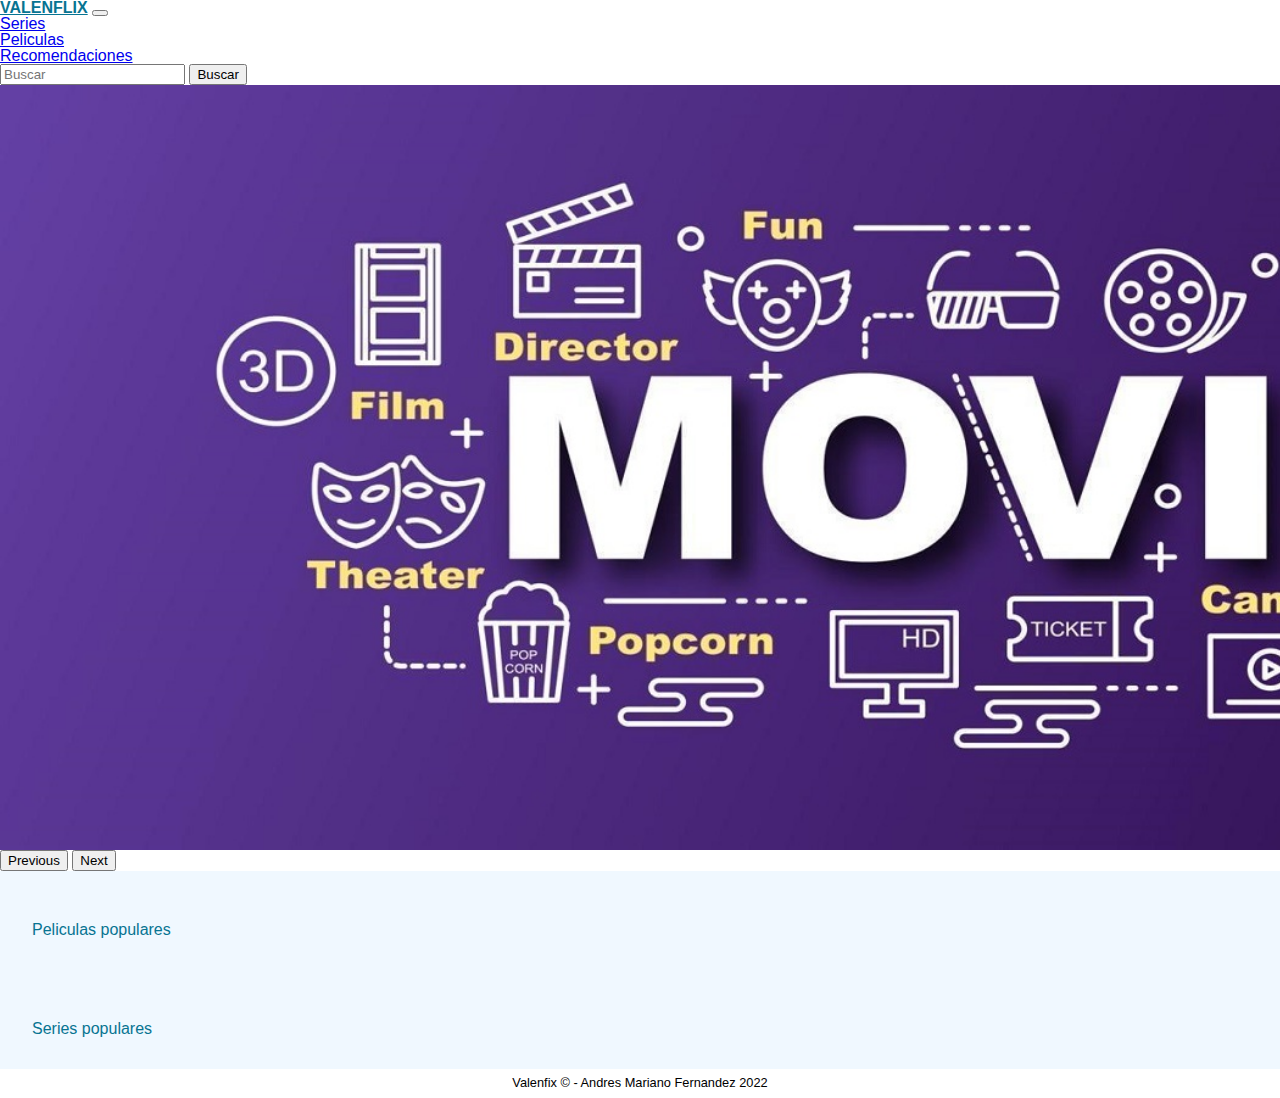
<file: index.html>
<!DOCTYPE html>
<html lang="es">

<head>
  <meta charset="UTF-8" />
  <meta http-equiv="X-UA-Compatible" content="IE=edge" />
  <meta name="viewport" content="width=device-width, initial-scale=1.0" />
  <link rel="shortcut icon" href="img/favicon.ico" />
  <link rel="stylesheet" href="css/reset.css" />
  <link href="https://cdn.jsdelivr.net/npm/bootstrap@5.2.1/dist/css/bootstrap.min.css" rel="stylesheet"
    integrity="sha384-iYQeCzEYFbKjA/T2uDLTpkwGzCiq6soy8tYaI1GyVh/UjpbCx/TYkiZhlZB6+fzT" crossorigin="anonymous" />
  <link rel="stylesheet" href="css/root.css" />
  <link rel="stylesheet" href="css/index.css" />
  <title>Valenflix</title>
</head>

<body>
  <header>
    <nav class="navbar navbar-expand-lg bg-light fixed-top">
      <div class="container-fluid">
        <!-- <a class="navbar-brand" href="index.html"><img src="img/LOGO.png" alt="logo ValenFlix" id="logo-nav" /></a> -->
        <a class="navbar-brand" href="index.html" id="valenflix">VALENFLIX</a>
        <button class="navbar-toggler" type="button" data-bs-toggle="collapse" data-bs-target="#navbarSupportedContent"
          aria-controls="navbarSupportedContent" aria-expanded="false" aria-label="Toggle navigation">
          <span class="navbar-toggler-icon"></span>
        </button>
        <div class="collapse navbar-collapse" id="navbarSupportedContent">
          <ul class="navbar-nav me-auto mb-2 mb-lg-0">
            <li class="nav-item">
              <a class="nav-link" href="series.html">Series</a>
            </li>
            <li class="nav-item dropdown">
              <a class="nav-link dropdown-toggle" href="#" role="button" data-bs-toggle="dropdown"
                aria-expanded="false">
                Peliculas
              </a>
              <ul class="dropdown-menu">
                <li><a class="dropdown-item" href="peliculas.html">Recomendaciones</a></li>
              </ul>
            </li>
          </ul>
          <form class="d-flex" role="search">
            <input class="form-control me-2" type="search" placeholder="Buscar" aria-label="Search" />
            <button class="btn btn-secondary" type="submit">Buscar</button>
          </form>
        </div>
      </div>
    </nav>
  </header>
  <main>
    <section id="banner">
      <div id="carouselExampleControls" class="carousel slide" data-bs-ride="carousel">
        <div class="carousel-inner" id="img-banner">
          <div class="carousel-item active">
            <img id="img-banner" src="img/banner.png" class="d-block w-100" alt="img 1" />
          </div>
          <!-- aca agrega mas imagenes -->
        </div>
        <button class="carousel-control-prev" type="button" data-bs-target="#carouselExampleControls"
          data-bs-slide="prev">
          <span class="carousel-control-prev-icon" aria-hidden="true"></span>
          <span class="visually-hidden">Previous</span>
        </button>
        <button class="carousel-control-next" type="button" data-bs-target="#carouselExampleControls"
          data-bs-slide="next">
          <span class="carousel-control-next-icon" aria-hidden="true"></span>
          <span class="visually-hidden">Next</span>
        </button>
      </div>
    </section>
    <section class="container-categoria">
      <h2 class="categoria_titulo">Peliculas populares</h2>
      <div class="container_tarjetas" id="container_peliculas">
        <!-- aca agrega div tarjeta etc... -->
      </div>
    </section>
    <section class="container-categoria">
      <h2 class="categoria_titulo">Series populares</h2>
      <div class="container_tarjetas" id="container_series">
        <!-- aca agrega div tarjeta etc... -->
      </div>
    </section>
  </main>
  <footer>
    <p class="txt-footer">Valenfix &copy - Andres Mariano Fernandez 2022</p>
  </footer>
  <script src="https://cdn.jsdelivr.net/npm/bootstrap@5.2.1/dist/js/bootstrap.bundle.min.js"
    integrity="sha384-u1OknCvxWvY5kfmNBILK2hRnQC3Pr17a+RTT6rIHI7NnikvbZlHgTPOOmMi466C8"
    crossorigin="anonymous"></script>
  <script src="js/controllers/index.js" type="module"></script>
</body>
</html>
</file>
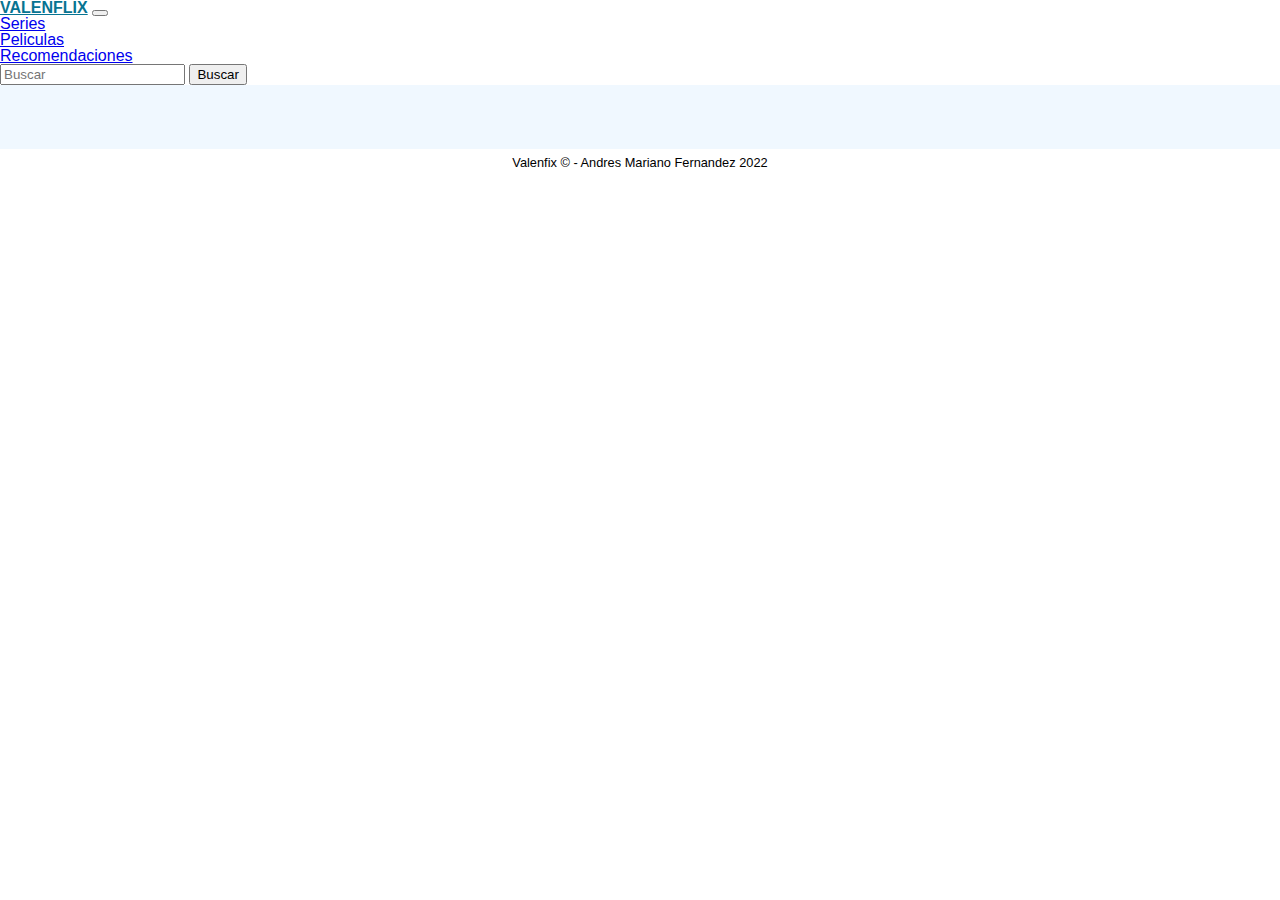
<file: detalle-pelicula.html>
<!DOCTYPE html>
<html lang="es">

<head>
  <meta charset="UTF-8" />
  <meta http-equiv="X-UA-Compatible" content="IE=edge" />
  <meta name="viewport" content="width=device-width, initial-scale=1.0" />
  <link rel="shortcut icon" href="img/favicon.ico" />
  <link rel="stylesheet" href="css/reset.css" />
  <link href="https://cdn.jsdelivr.net/npm/bootstrap@5.2.1/dist/css/bootstrap.min.css" rel="stylesheet"
    integrity="sha384-iYQeCzEYFbKjA/T2uDLTpkwGzCiq6soy8tYaI1GyVh/UjpbCx/TYkiZhlZB6+fzT" crossorigin="anonymous" />
  <link rel="stylesheet" href="css/root.css" />
  <link rel="stylesheet" href="css/detalle.css" />
  <title>Valenflix - Detalle</title>
</head>

<body>
  <header>
    <nav class="navbar navbar-expand-lg bg-light">
      <div class="container-fluid">
        <!-- <a class="navbar-brand" href="index.html"><img src="img/LOGO.png" alt="logo ValenFlix" id="logo-nav" /></a> -->
        <a class="navbar-brand" href="index.html" id="valenflix">VALENFLIX</a>
        <button class="navbar-toggler" type="button" data-bs-toggle="collapse" data-bs-target="#navbarSupportedContent"
          aria-controls="navbarSupportedContent" aria-expanded="false" aria-label="Toggle navigation">
          <span class="navbar-toggler-icon"></span>
        </button>
        <div class="collapse navbar-collapse" id="navbarSupportedContent">
          <ul class="navbar-nav me-auto mb-2 mb-lg-0">
            <li class="nav-item">
              <a class="nav-link" href="series.html">Series</a>
            </li>
            <li class="nav-item dropdown">
              <a class="nav-link dropdown-toggle" href="#" role="button" data-bs-toggle="dropdown"
                aria-expanded="false">
                Peliculas
              </a>
              <ul class="dropdown-menu">
                <li><a class="dropdown-item" href="peliculas.html">Recomendaciones</a></li>
              </ul>
            </li>
          </ul>
          <form class="d-flex" role="search">
            <input class="form-control me-2" type="search" placeholder="Buscar" aria-label="Search" />
            <button class="btn btn-secondary" type="submit">Buscar</button>
          </form>
        </div>
      </div>
    </nav>
  </header>
  <main>
    <section class="detalle-contenedor" id="detalle-contenedor-p">

    </section>
  </main>
  <footer>
    <p class="txt-footer">Valenfix &copy - Andres Mariano Fernandez 2022</p>
  </footer>
  <script src="https://cdn.jsdelivr.net/npm/bootstrap@5.2.1/dist/js/bootstrap.bundle.min.js"
    integrity="sha384-u1OknCvxWvY5kfmNBILK2hRnQC3Pr17a+RTT6rIHI7NnikvbZlHgTPOOmMi466C8"
    crossorigin="anonymous"></script>
  <script src="js/controllers/detalle.js" type="module"></script>
</body>

</html>
</file>
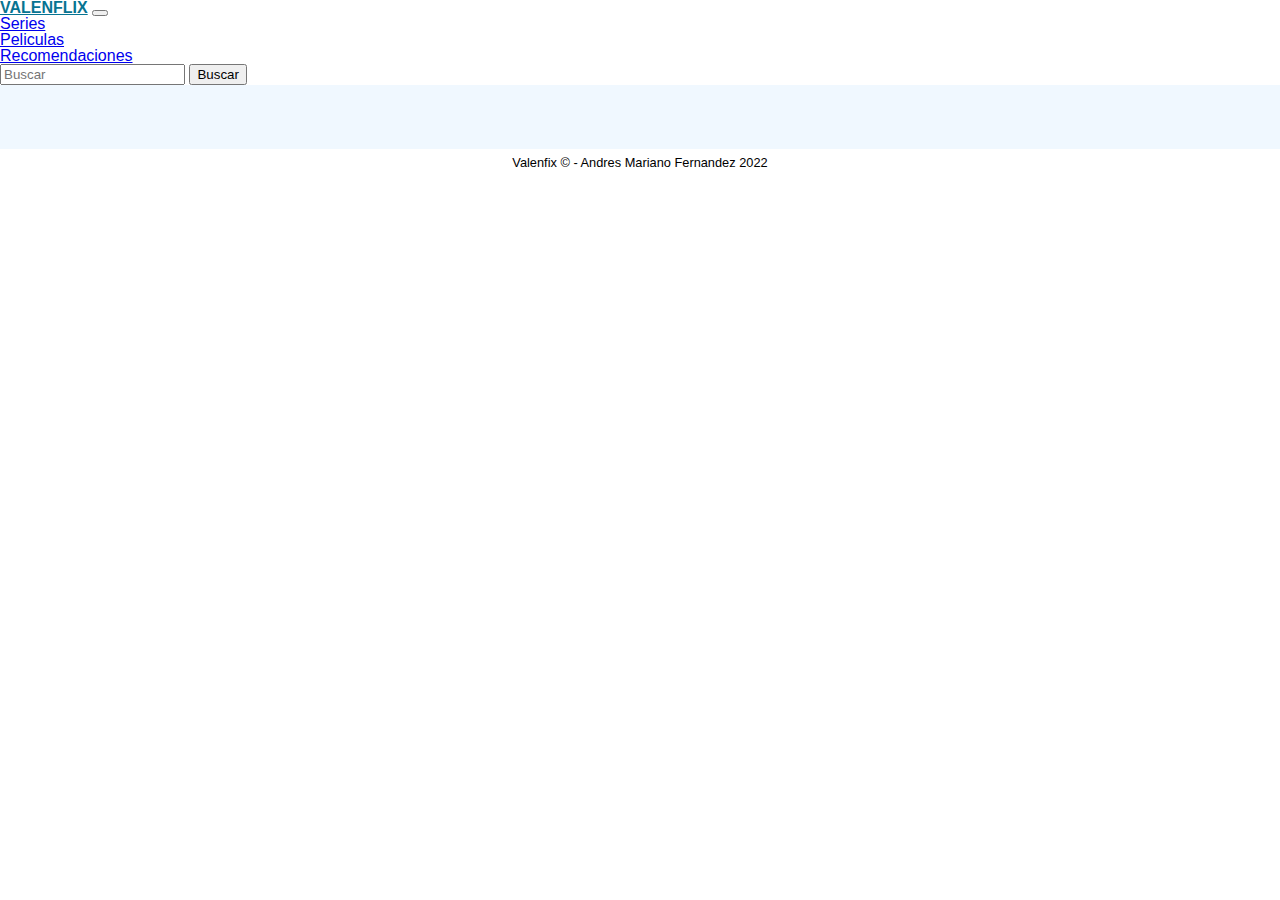
<file: detalle-serie.html>
<!DOCTYPE html>
<html lang="es">

<head>
  <meta charset="UTF-8" />
  <meta http-equiv="X-UA-Compatible" content="IE=edge" />
  <meta name="viewport" content="width=device-width, initial-scale=1.0" />
  <link rel="shortcut icon" href="img/favicon.ico" />
  <link rel="stylesheet" href="css/reset.css" />
  <link href="https://cdn.jsdelivr.net/npm/bootstrap@5.2.1/dist/css/bootstrap.min.css" rel="stylesheet"
    integrity="sha384-iYQeCzEYFbKjA/T2uDLTpkwGzCiq6soy8tYaI1GyVh/UjpbCx/TYkiZhlZB6+fzT" crossorigin="anonymous" />
  <link rel="stylesheet" href="css/root.css" />
  <link rel="stylesheet" href="css/detalle.css" />
  <title>Valenflix - Detalle</title>
</head>

<body>
  <header>
    <nav class="navbar navbar-expand-lg bg-light">
      <div class="container-fluid">
        <!-- <a class="navbar-brand" href="index.html"><img src="img/LOGO.png" alt="logo ValenFlix" id="logo-nav" /></a> -->
        <a class="navbar-brand" href="index.html" id="valenflix">VALENFLIX</a>
        <button class="navbar-toggler" type="button" data-bs-toggle="collapse" data-bs-target="#navbarSupportedContent"
          aria-controls="navbarSupportedContent" aria-expanded="false" aria-label="Toggle navigation">
          <span class="navbar-toggler-icon"></span>
        </button>
        <div class="collapse navbar-collapse" id="navbarSupportedContent">
          <ul class="navbar-nav me-auto mb-2 mb-lg-0">
            <li class="nav-item">
              <a class="nav-link" href="series.html">Series</a>
            </li>
            <li class="nav-item dropdown">
              <a class="nav-link dropdown-toggle" href="#" role="button" data-bs-toggle="dropdown"
                aria-expanded="false">
                Peliculas
              </a>
              <ul class="dropdown-menu">
                <li><a class="dropdown-item" href="peliculas.html">Recomendaciones</a></li>
              </ul>
            </li>
          </ul>
          <form class="d-flex" role="search">
            <input class="form-control me-2" type="search" placeholder="Buscar" aria-label="Search" />
            <button class="btn btn-secondary" type="submit">Buscar</button>
          </form>
        </div>
      </div>
    </nav>
  </header>
  <main>
    <section class="detalle-contenedor" id="detalle-contenedor-s">

    </section>
  </main>
  <footer>
    <p class="txt-footer">Valenfix &copy - Andres Mariano Fernandez 2022</p>
  </footer>
  <script src="https://cdn.jsdelivr.net/npm/bootstrap@5.2.1/dist/js/bootstrap.bundle.min.js"
    integrity="sha384-u1OknCvxWvY5kfmNBILK2hRnQC3Pr17a+RTT6rIHI7NnikvbZlHgTPOOmMi466C8"
    crossorigin="anonymous"></script>
  <script src="js/controllers/detalle.js" type="module"></script>
</body>

</html>
</file>
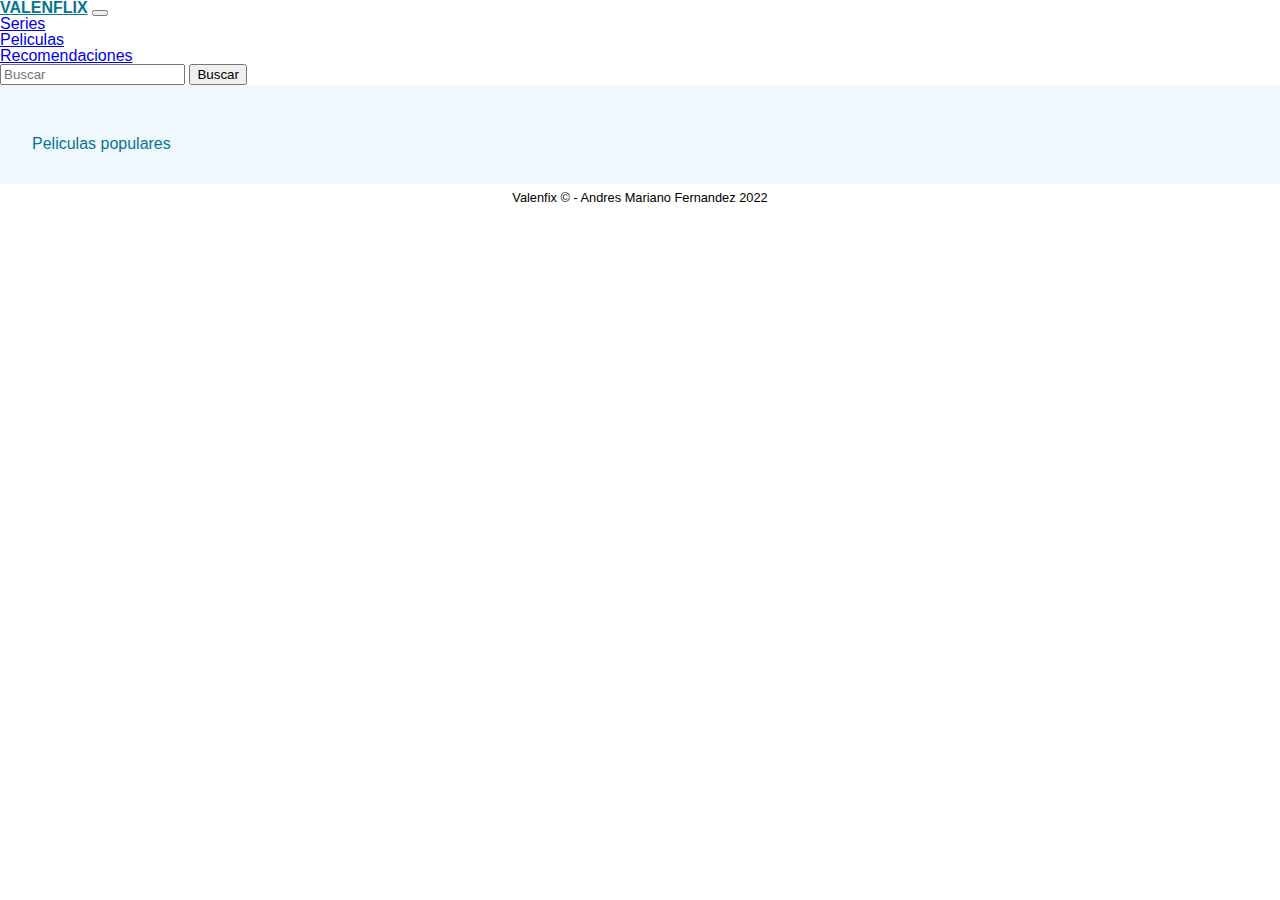
<file: peliculas.html>
<!DOCTYPE html>
<html lang="es">

<head>
  <meta charset="UTF-8" />
  <meta http-equiv="X-UA-Compatible" content="IE=edge" />
  <meta name="viewport" content="width=device-width, initial-scale=1.0" />
  <link rel="shortcut icon" href="img/favicon.ico" />
  <link rel="stylesheet" href="css/reset.css" />
  <link href="https://cdn.jsdelivr.net/npm/bootstrap@5.2.1/dist/css/bootstrap.min.css" rel="stylesheet"
    integrity="sha384-iYQeCzEYFbKjA/T2uDLTpkwGzCiq6soy8tYaI1GyVh/UjpbCx/TYkiZhlZB6+fzT" crossorigin="anonymous" />
  <link rel="stylesheet" href="css/root.css" />
  <link rel="stylesheet" href="css/index.css" />
  <title>Valenflix - Peliculas</title>
</head>

<body>
  <header>
    <nav class="navbar navbar-expand-lg bg-light fixed-top">
      <div class="container-fluid">
        <!-- <a class="navbar-brand" href="index.html"><img src="img/LOGO.png" alt="logo ValenFlix" id="logo-nav" /></a> -->
        <a class="navbar-brand" href="index.html" id="valenflix">VALENFLIX</a>
        <button class="navbar-toggler" type="button" data-bs-toggle="collapse" data-bs-target="#navbarSupportedContent"
          aria-controls="navbarSupportedContent" aria-expanded="false" aria-label="Toggle navigation">
          <span class="navbar-toggler-icon"></span>
        </button>
        <div class="collapse navbar-collapse" id="navbarSupportedContent">
          <ul class="navbar-nav me-auto mb-2 mb-lg-0">
            <li class="nav-item">
              <a class="nav-link" href="series.html">Series</a>
            </li>
            <li class="nav-item dropdown">
              <a class="nav-link dropdown-toggle" href="#" role="button" data-bs-toggle="dropdown"
                aria-expanded="false">
                Peliculas
              </a>
              <ul class="dropdown-menu">
                <li><a class="dropdown-item" href="peliculas.html">Recomendaciones</a></li>
              </ul>
            </li>
          </ul>
          <form class="d-flex" role="search">
            <input class="form-control me-2" type="search" placeholder="Buscar" aria-label="Search" />
            <button class="btn btn-secondary" type="submit">Buscar</button>
          </form>
        </div>
      </div>
    </nav>
  </header>
  <main>
    <section class="container-categoria">
      <h2 class="categoria_titulo">Peliculas populares</h2>
      <div class="container_tarjetas" id="container_peliculas">
        <!-- aca agrega div tarjeta etc... -->
      </div>
    </section>
  </main>
  <footer>
    <p class="txt-footer">Valenfix &copy - Andres Mariano Fernandez 2022</p>
  </footer>
  <script src="https://cdn.jsdelivr.net/npm/bootstrap@5.2.1/dist/js/bootstrap.bundle.min.js"
    integrity="sha384-u1OknCvxWvY5kfmNBILK2hRnQC3Pr17a+RTT6rIHI7NnikvbZlHgTPOOmMi466C8"
    crossorigin="anonymous"></script>
  <script src="js/controllers/listas.js" type="module"></script>
</body>
</html>
</file>
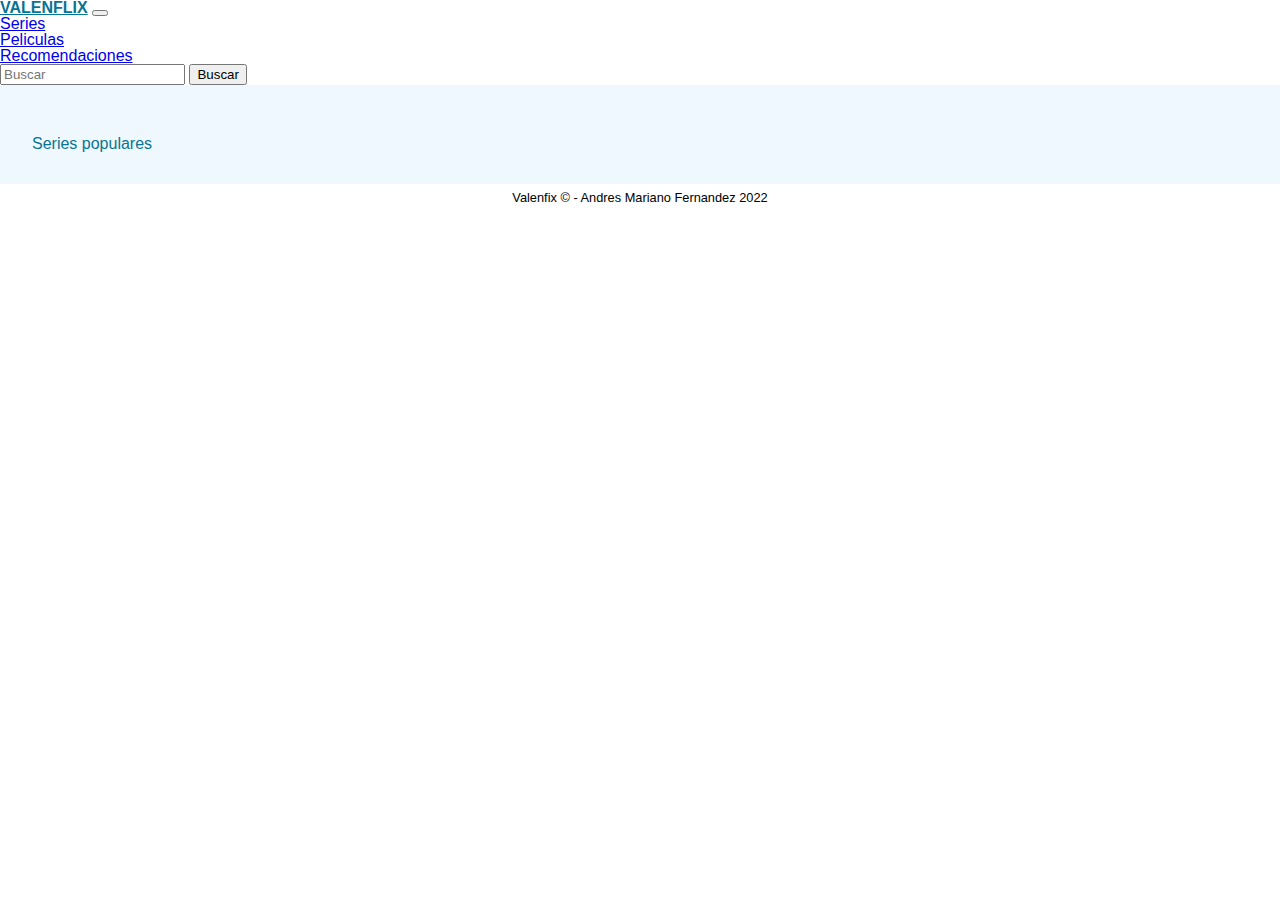
<file: series.html>
<!DOCTYPE html>
<html lang="es">

<head>
  <meta charset="UTF-8" />
  <meta http-equiv="X-UA-Compatible" content="IE=edge" />
  <meta name="viewport" content="width=device-width, initial-scale=1.0" />
  <link rel="shortcut icon" href="img/favicon.ico" />
  <link rel="stylesheet" href="css/reset.css" />
  <link href="https://cdn.jsdelivr.net/npm/bootstrap@5.2.1/dist/css/bootstrap.min.css" rel="stylesheet"
    integrity="sha384-iYQeCzEYFbKjA/T2uDLTpkwGzCiq6soy8tYaI1GyVh/UjpbCx/TYkiZhlZB6+fzT" crossorigin="anonymous" />
  <link rel="stylesheet" href="css/root.css" />
  <link rel="stylesheet" href="css/index.css" />
  <title>Valenflix - Series</title>
</head>

<body>
  <header>
    <nav class="navbar navbar-expand-lg bg-light fixed-top">
      <div class="container-fluid">
        <!-- <a class="navbar-brand" href="index.html"><img src="img/LOGO.png" alt="logo ValenFlix" id="logo-nav" /></a> -->
        <a class="navbar-brand" href="index.html" id="valenflix">VALENFLIX</a>
        <button class="navbar-toggler" type="button" data-bs-toggle="collapse" data-bs-target="#navbarSupportedContent"
          aria-controls="navbarSupportedContent" aria-expanded="false" aria-label="Toggle navigation">
          <span class="navbar-toggler-icon"></span>
        </button>
        <div class="collapse navbar-collapse" id="navbarSupportedContent">
          <ul class="navbar-nav me-auto mb-2 mb-lg-0">
            <li class="nav-item">
              <a class="nav-link" href="series.html">Series</a>
            </li>
            <li class="nav-item dropdown">
              <a class="nav-link dropdown-toggle" href="#" role="button" data-bs-toggle="dropdown"
                aria-expanded="false">
                Peliculas
              </a>
              <ul class="dropdown-menu">
                <li><a class="dropdown-item" href="peliculas.html">Recomendaciones</a></li>
              </ul>
            </li>
          </ul>
          <form class="d-flex" role="search">
            <input class="form-control me-2" type="search" placeholder="Buscar" aria-label="Search" />
            <button class="btn btn-secondary" type="submit">Buscar</button>
          </form>
        </div>
      </div>
    </nav>
  </header>
  <main>
    <section class="container-categoria">
      <h2 class="categoria_titulo">Series populares</h2>
      <div class="container_tarjetas" id="container_series">
        <!-- aca agrega div tarjeta etc... -->
      </div>
    </section>
  </main>
  <footer>
    <p class="txt-footer">Valenfix &copy - Andres Mariano Fernandez 2022</p>
  </footer>
  <script src="https://cdn.jsdelivr.net/npm/bootstrap@5.2.1/dist/js/bootstrap.bundle.min.js"
    integrity="sha384-u1OknCvxWvY5kfmNBILK2hRnQC3Pr17a+RTT6rIHI7NnikvbZlHgTPOOmMi466C8"
    crossorigin="anonymous"></script>
  <script src="js/controllers/listas.js" type="module"></script>
</body>
</html>
</file>
<file: css/root.css>
:root{
  --color-base: rgb(7, 116, 146);
  --titulo: rgb(67, 67, 67);
  --descripcion:  rgb(116, 116, 116);
  --estrellas: rgb(234, 199, 0);
}
</file>
<file: css/index.css>
body {
  font-family: "Gill Sans", "Gill Sans MT", Calibri, "Trebuchet MS", sans-serif;
  margin: 0;
  padding: 0;
}

#logo-nav {
  height: 1.5rem;
}

#valenflix{
  color: var(--color-base);
  font-weight: bold;
}

#img-banner {
  height: 85vh;
}

.titulo-banner {
  margin: 0;
  padding: 1rem;
  font-size: 3rem;
  background: linear-gradient(0.25turn, transparent, rgba(108, 108, 108, 0.7), transparent);
  border-radius: 10px 10px 0px 0px;
  color: aliceblue;
}

.estrellas-banner {
  margin: 0;
  font-size: 1.5rem;
  color: var(--estrellas);
  background: linear-gradient(0.25turn, transparent, rgba(108, 108, 108, 0.7), transparent);
  border-radius: 0px 0px 10px 10px;
}

.container-categoria {
  margin: 0;
  padding: 1rem;
  background-color: aliceblue;
}

.categoria_titulo {
  margin: 1rem;
  margin-top: 2.2rem;
  color: var(--color-base);
}

.container_tarjetas {
  display: flex;
  flex-wrap: wrap;
}

.tarjeta-serie {
  margin: 1rem;
  width: 17.5%;
  height: 25rem;
  border: 1px grey solid;
  border-radius: 5px;
  box-shadow: 0px 0px 10px 0px;
}

.tarjeta-pelicula {
  margin: 1rem;
  width: 17.5%;
  height: 25rem;
  border: 1px grey solid;
  border-radius: 5px;
  box-shadow: 0px 0px 10px 0px;
}

.tarjeta {
  margin: 1rem;
  width: 17.5%;
  height: 25rem;
  border: 1px grey solid;
  border-radius: 5px;
  box-shadow: 0px 0px 10px 0px;
}

.tarjeta:nth-child(1n + 6) {
  display: none;
}

.tarjeta-imagen {
  border-radius: 4px 4px 0 0;
  height: 35%;
  width: 100%;
}

.img {
  width: 100%;
  height: 100%;
  border-radius: 4px 4px 0 0;
}

.tarjeta-cuerpo {
  height: 65%;
  padding: 0.5rem;
  border-radius: 0 0 4px 4px;
  background-color: white;
}

.tarjeta-titulo {
  font-size: 1.3rem;
  margin: 0;
  height: 20%;
  overflow: hidden;
  color: var(--titulos);
}

.tarjeta-descripcion {
  margin: 0 0 2px 0;
  height: 65%;
  width: 100%;
  font-size: 0.8rem;
  overflow: hidden;
  color: var(--descripcion);
}

.tarjeta-boton {
  padding: 0.3rem 1rem;
  margin: 0;
  font-size: 0.9rem;
  border: 1px solid var(--color-base);
  border-radius: 5px;
  background-color: var(--color-base);
  color: aliceblue;
  text-decoration: none;
}

.tarjeta-boton:hover {
  background-color: aliceblue;
  color: var(--color-base);
}

.titulo-banner-btn{
  text-decoration: none;
}

.tarjeta:hover,
.tarjeta-serie:hover,
.tarjeta-pelicula:hover {
  transition: 500ms;
  transform: scale(1.05);
  border: 1.5px var(--color-base) solid;
  box-shadow: none;
}

.txt-footer {
  margin: 0.5rem;
  text-align: center;
  font-size: 0.8rem;
}

@media screen and (max-width: 768px) {
  #logo-nav {
    height: 1rem;
  }

  #img-banner {
    height: 35vh;
  }

  .container-categoria {
    margin: 0;
    padding: 0.5rem;
  }

  .categoria_titulo {
    font-size: 1.8rem;
    margin: 0.5rem;
    text-align: center;
  }

  .container_tarjetas {
    justify-content: space-between;
  }

  .tarjeta {
    width: 40%;
    height: 20rem;
  }

  .tarjeta-serie {
    width: 40%;
    height: 20rem;
  }

  .tarjeta-pelicula {
    width: 40%;
    height: 20rem;
  }

  .tarjeta-imagen {
    height: 28%;
  }

  .tarjeta-cuerpo {
    height: 72%;
  }

  .tarjeta-titulo {
    font-size: 1rem;
  }

  .tarjeta-boton {
    font-size: 0.8rem;
  }

  .txt-footer {
    font-size: 0.7rem;
  }
}
</file>
<file: css/detalle.css>
body {
  font-family: "Gill Sans", "Gill Sans MT", Calibri, "Trebuchet MS", sans-serif;
  margin: 0;
  padding: 0;
}

#logo-nav {
  height: 1.5rem;
}

#valenflix{
  color: var(--color-base);
  font-weight: bold;
}

.detalle-contenedor {
  display: flex;
  padding: 2rem 1rem;
  justify-content: space-between;
  background-color: aliceblue;
}

.detalle-titulo{
  color: var(--color-base);
  text-decoration: underline;
}

.detalle-sinopsis{
  color: var(--titulo);
}

.detalle-descripcion{
  color: var(--descripcion);
}

.detalle-fecha{
  color: var(--titulo);
}

.detalle-estrellas{
  color: var(--estrellas);
  font-weight: bold;
}

.detalle-img {
  width: 40%;
}

.detalle-cuerpo {
  width: 55%;
}

.detalle-btn {
  padding: 0.3rem 1rem;
  margin: 0;
  font-size: 0.9rem;
  border: 1px solid var(--color-base);
  border-radius: 5px;
  background-color: var(--color-base);
  color: aliceblue;
  text-decoration: none;
}

.detalle-btn:hover{
  background-color: aliceblue;
  color: var(--color-base);
}

.txt-footer {
  margin: 0.5rem;
  text-align: center;
  font-size: 0.8rem;
}

@media screen and (max-width: 768px) {
  #logo-nav {
    height: 1rem;
  }

  .detalle-contenedor{
    flex-direction: column;
    padding: 0.5rem;
  }

  .detalle-img {
    width: 100%;
  }

  .detalle-cuerpo {
    margin-top: 1rem;
    width: 100%;
  }

  .detalle-btn{
    font-size: 0.8rem;
  }

  .txt-footer {
    font-size: 0.7rem;
  }
}
</file>
